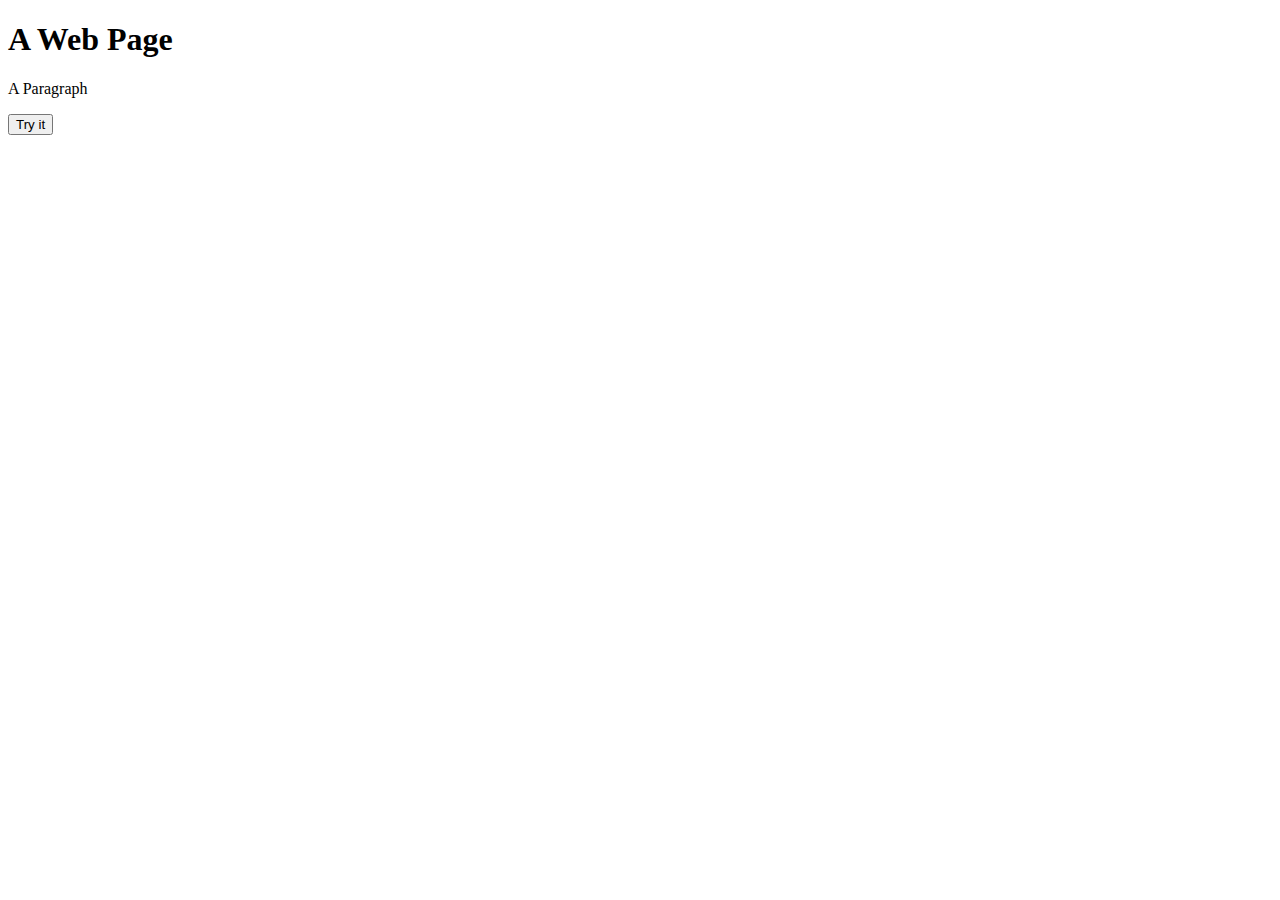
<file: temp.html>
<!DOCTYPE html>
<html>
<head>
<script>
function myFunction() {
    document.getElementById("demo").innerHTML = "Paragraph changed.";
}
</script>
</head>

<body>

<h1>A Web Page</h1>
<p id="demo">A Paragraph</p>
<button type="button" onclick="myFunction()">Try it</button>

</body>
</html>
</file>
